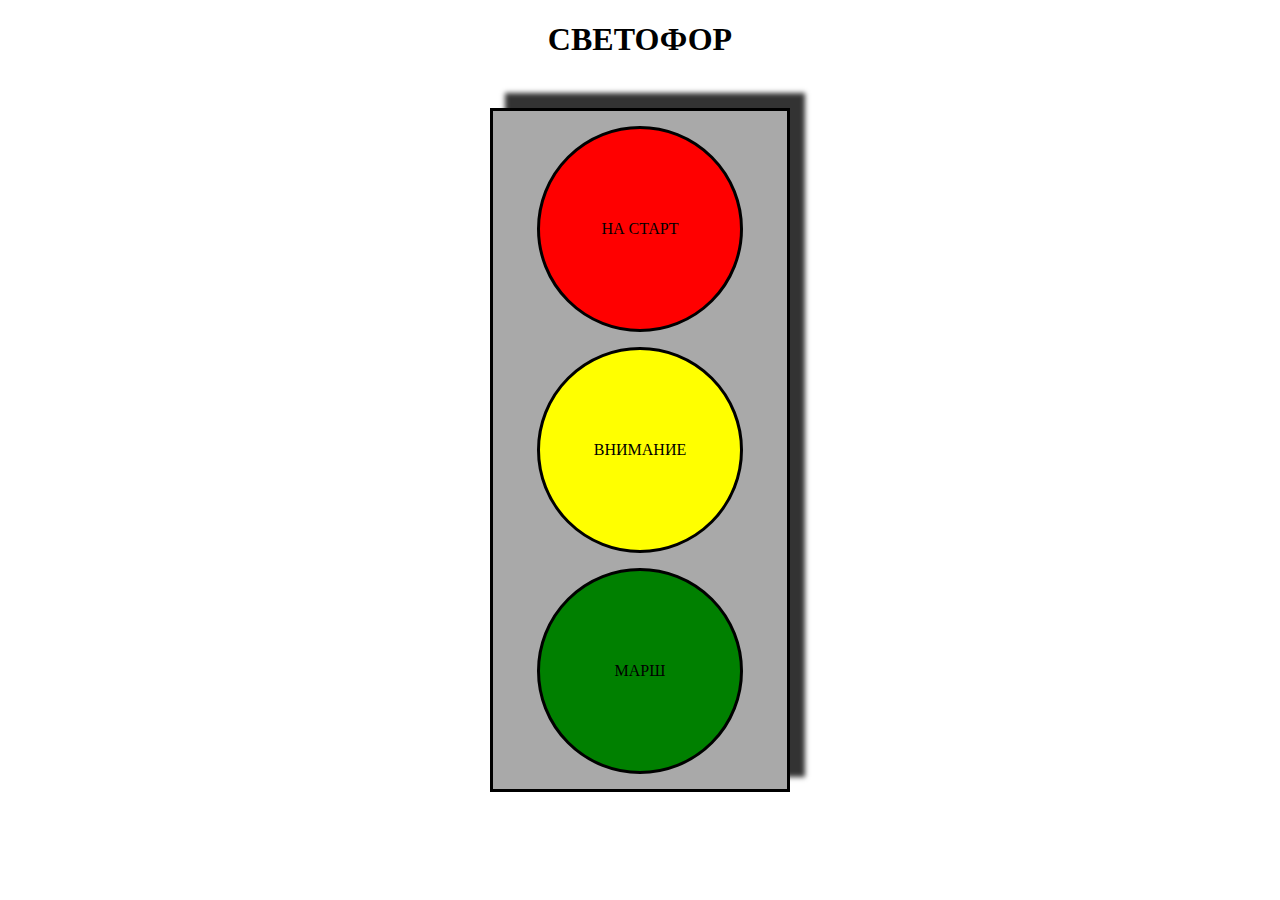
<file: traffic_lights/index.html>
<!doctype html>
<html lang="ru">
<head>
  <meta charset="UTF-8">
  <title>Светофор</title>
  <link rel="stylesheet" href="style.css">
</head>
<body>
  <div class="top">
    <div class="row">
      <div class="col-3">
        <h1>Светофор</h1> 
      </div>
      <!--<div class="col-4 wrapper">
        <div class="heart text-center"></div>
      </div>
    </div>-->
  </div>

  <div class="svetofor">
    <div class="box red" onclick="alert('Вы нажали на красный!')"></div> <!-- onclick слушатель событи click, на него повесили код JS -->
    <div class="box yellow"></div>
    <div class="box green"></div>
  </div>
  
  <script>
    let yellow = document.querySelector(".yellow");
    yellow.onclick = function () { // безымянная функция чтобы функция alert не выполнялась моментально
      alert("Вы нажали на желтый!");
    }
    let green = document.querySelector(".green");
    green.addEventListener("click", function () {
      console.log("Вы нажали на зеленый!");
    });
    green.addEventListener("click", function () {
      alert("Вы нажали на зеленый!");
    });
  </script>
</body>
</html>
</file>
<file: traffic_lights/style.css>
h1 {
  text-align: center;
  text-transform: uppercase;
  font-family: tahoma;
}
.svetofor {
  background: darkgrey;
  max-width: 300px; /* не более чем, min-width не менне чем */
  border: 3px solid black;
  margin: 0 auto; /* центрирует светофор по центру страницы*/
  margin-top: 50px;
  box-shadow: 15px -15px 5px rgba(0, 0, 0, .8); /* тень светофора*/
  box-sizing: border-box;
}

.box {
   width: 200px; /* для адаптивности используется min/max-width и min/max-height
   min-height */
   height: 200px;
   border :3px solid black;
   border-radius: 50%; /* на сколько скругляются углы  значения 1-4 например 15% 75% 5% 35%, мы указали одно значение 50%*/
   margin: 15px auto; /* центрирует круги 15px сверху снизу, auto - слева и справа*/
}
.red {
  background: red;
}
.yellow {
  background: yellow;
}
.green {
  background: green;
}

.red:hover { /* псевдоклассы исползующиеся всесте с событиями: наведение мыши на объект, использование инпут*/
  box-shadow: inset 0 0 5px rgba(0, 0, 0, 0.8) , 0 0  30px 15px rgba(255, 0, 0, 0.9);
}
.green:hover {
  box-shadow: inset 0 0 5px rgba(0, 0, 0, 0.8) , 0 0  30px 15px rgba(0, 255, 0, 0.9);
}
.yellow:active {
  box-shadow: inset 0 0 5px rgba(0, 0, 0, 0.8) , 0 0 30px 15px rgba(255, 255, 0, 0.9);
}

.red::before, .yellow::before, .green::before { /* before псевдоэлемент*/
  color: black;
  font-family: arial black;
  font-size: 16px;
  text-transform: uppercase;
  display: inline-block; /* Строчные элементы - inline Блочные элементы - block Блочнострочный элемент inline-block Спрятать элемент - none Флекс-элемент flex*/
  position: relative /*absolut Абсолютная позиция, relative Относительная, fixed*/;
  top: 50%;
  left: 50%;
  transform: translate(-50%, -50%);
}
.red::before {
  content: "На старт";
}
.yellow::before {
  content: "Внимание";
}
.green::before {
  content: "Марш";
}

.red:hover::before, .green:hover::before, .yellow:active::before{
  font-size: 20px; /*увеличивает шрифт до 20 пикселей*/
  transition: font-size 700ms; /*за 700мсек*/
}

/*.heart {
    margin:300px;
    width: 40px;
    height: 40px; 
    background-color: red;
    transform: rotate(45deg);
    position: relative; 
}  
.heart::before,
.heart::after {
    content : ''; /*обязательное свойство
    display: block;
    width: 40px;
    height: 40px;
    background-color: red;
    border-radius: 50%;
    position: absolute;
}
.heart::before {
    top: -20px;
    left: 0;
}
.heart::after {
    top: 0;
    left: -20px;
} */
</file>
